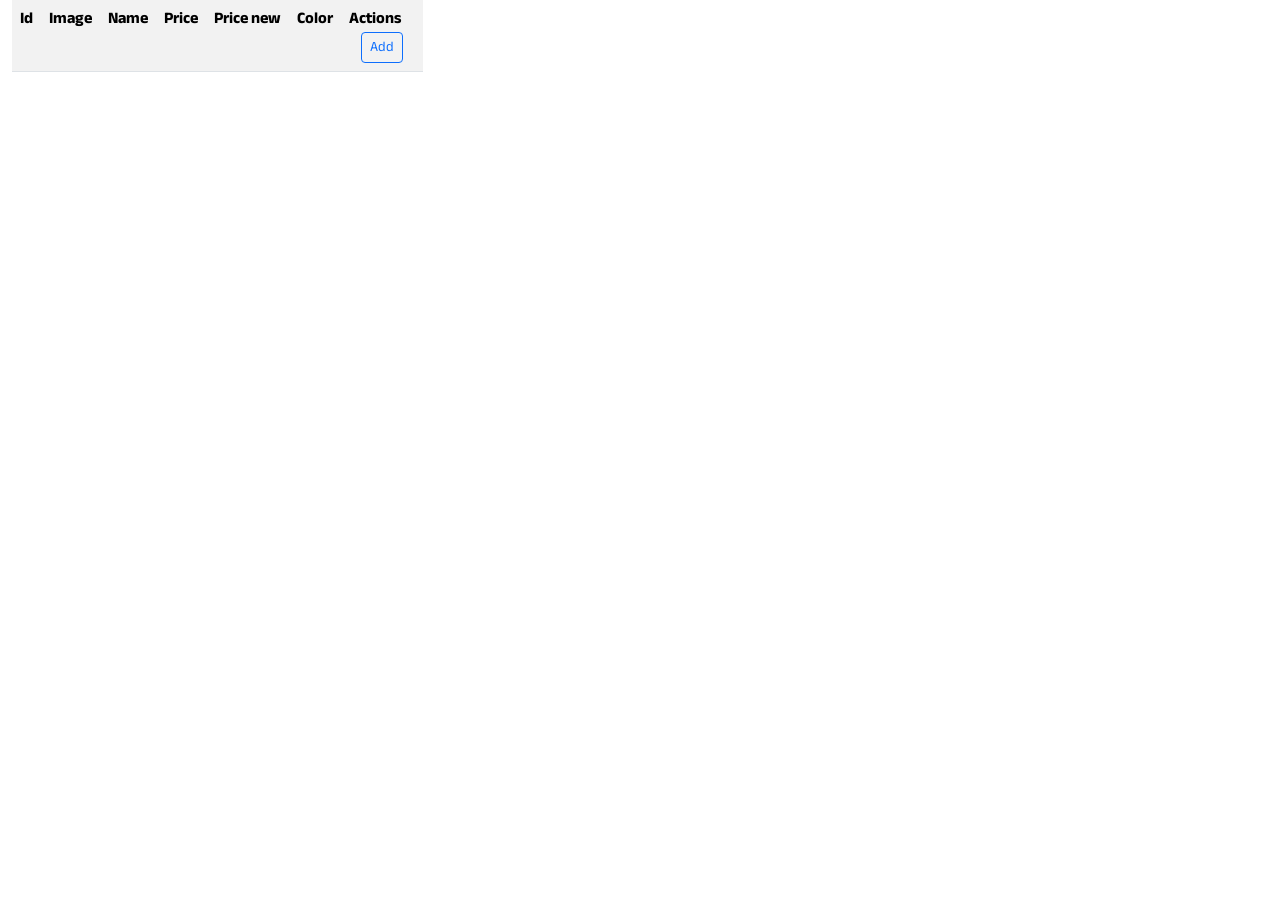
<file: src/main/resources/templates/change.html>
<!doctype html>
<head>
    <meta charset="UTF-8">
    <meta name="viewport"
          content="width=device-width, user-scalable=no, initial-scale=1.0, maximum-scale=1.0, minimum-scale=1.0">
    <meta http-equiv="X-UA-Compatible" content="ie=edge">
    <title>Jewelries</title>
    <link href="https://cdn.jsdelivr.net/npm/bootstrap@5.0.2/dist/css/bootstrap.min.css" rel="stylesheet"
          integrity="sha384-EVSTQN3/azprG1Anm3QDgpJLIm9Nao0Yz1ztcQTwFspd3yD65VohhpuuCOmLASjC" crossorigin="anonymous">
    <link href="https://fonts.googleapis.com/css2?family=Anek+Gujarati:wght@200;300;400;600&family=Roboto:wght@100;400;500&display=swap" rel="stylesheet">
    <link href="../static/css/style.css" rel="stylesheet">
    <script src="https://code.jquery.com/jquery-3.6.0.min.js" integrity="sha256-/xUj+3OJU5yExlq6GSYGSHk7tPXikynS7ogEvDej/m4=" crossorigin="anonymous"></script>
    <script src="https://cdnjs.cloudflare.com/ajax/libs/bootstrap/5.0.1/js/bootstrap.bundle.min.js"></script>
</head>
<body>
<div class="container" id="container">
    <table class="table table-striped w-auto">
        <tr>
            <th>Id</th>
            <th>Image</th>
            <th>Name</th>
            <th>Price</th>
            <th>Price new</th>
            <th>Color</th>
            <th>Actions <div class="container">
                <button type="button" class="btn btn-outline-primary btn-sm addJewelry" data-bs-toggle="modal"
                        data-bs-target="#modalAdd">Add</button>
            </div></th>
        </tr>
        <tbody id="data">

        </tbody>
    </table>
</div>
<div class="modal" tabindex="-1" id="modalUpdate" value="">
    <div class="modal-dialog">
        <div class="modal-content">
            <div class="modal-header">
                <h5 class="modal-title">Update jewelry</h5>
                <button type="button" class="btn-close" data-bs-dismiss="modal" aria-label="Close"></button>
            </div>
            <div class="modal-body">
                <div class="input-group mb-3">
                    <input type="text" id="name" class="form-control" placeholder="Name" value="">
                </div>
                <div class="input-group mb-3">
                    <select class="form-select" aria-label="color" id="color">
                    </select>
                </div>
                <div class="input-group mb-3">
                    <input type="text" id="price" class="form-control" placeholder="Price">
                </div>
                <div class="input-group mb-3">
                    <input type="text" id="priceNew" class="form-control" placeholder="New price">
                </div>
                <div class="input-group mb-3">
                    <input class="form-control" type="file" id="file">
                </div>
            </div>
            <div class="modal-footer">
                <button type="button" id="cancelUpdate" class="btn btn-secondary" data-bs-dismiss="modal">Cancel</button>
                <button type="button" class="btn btn-primary" id="buttonUpdate">OK</button>
            </div>
        </div>
    </div>
</div>
<div class="modal" tabindex="-1" id="modalDelete" value="">
    <div class="modal-dialog">
        <div class="modal-content">
            <div class="modal-header">
                <h5 class="modal-title">Delete book</h5>
                <button type="button" class="btn-close" data-bs-dismiss="modal" aria-label="Close"></button>
            </div>
            <div class="modal-body">
                <p>Are you sure?</p>
            </div>
            <div class="modal-footer">
                <button type="button" class="btn btn-secondary" data-bs-dismiss="modal">Cancel</button>
                <button type="button" class="btn btn-primary deleteBook" id="buttonDelete">OK</button>
            </div>
        </div>
    </div>
</div>
<div class="modal" tabindex="-1" id="modalAdd" value="">
    <div class="modal-dialog">
        <div class="modal-content">
            <div class="modal-header">
                <h5 class="modal-title">Add jewelry</h5>
                <button type="button" class="btn-close" data-bs-dismiss="modal" aria-label="Close"></button>
            </div>
            <div class="modal-body">
                <div class="input-group mb-3">
                    <input type="text" id="aname" class="form-control" placeholder="name" value="">
                </div>
                <div class="input-group mb-3">
                    <select class="form-select" aria-label="color" id="acolor">
                    </select>
                </div>
                <div class="input-group mb-3">
                    <input type="text" id="aprice" class="form-control" placeholder="price">
                </div>
                <div class="input-group mb-3">
                    <input type="text" id="apriceNew" class="form-control" placeholder="new price">
                </div>
                <div class="input-group mb-3">
                    <input class="form-control" type="file" id="afile">
                </div>
            </div>
            <div class="modal-footer">
                <button type="button" id="cancelAdd" class="btn btn-secondary" data-bs-dismiss="modal">Cancel</button>
                <button type="button" class="btn btn-primary" id="buttonAdd">OK</button>
            </div>
        </div>
    </div>
</div>
<script src="../static/js/showJewelries.js"></script>
<script src="../static/js/updateJewelry.js"></script>
<script src="../static/js/deleteJewelry.js"></script>
<script>
    let selectColor =  $("#modalAdd #acolor");
    for (let i=0; i<colors.length; i++){
        let option = $('<option>');
        option.html(colors[i]);
        selectColor.append(option);
    }

    //При подтверждении изменений (нажатии на кнопку OK)
    $(document).on("click", "#buttonAdd", async function() {
        console.log('add')
        let id = 1;
        let name = $("#modalAdd #aname").val();
        let color = $("#modalAdd #acolor").val();
        let price = $("#modalAdd #aprice").val();
        let priceNew = $("#modalAdd #apriceNew").val();
        let file = $('#afile').prop('files')[0];
        const toBase64 = file => new Promise((resolve, reject) => {
            const reader = new FileReader();
            reader.readAsDataURL(file);
            reader.onload = () => resolve(reader.result);
            reader.onerror = error => reject(error);
        });
        let image = await toBase64(file);

        const res = await fetch(`http://localhost:8080/api/jewelries`,
            {
                method:"POST",
                headers:{'Content-Type':'application/json'},
                body: JSON.stringify({id, name, color, price, priceNew, image})
            });

        //console.log(image);
        $("#modalAdd").modal().hide();
        location.reload();
    });
</script>
</body>
</html>
</file>
<file: src/main/resources/static/css/style.css>
* {
    box-sizing: border-box;
    margin: 0;
}
body{
    font-family: Anek Gujarati,Arial,Helvetica,sans-serif;
    font-size: 16px;
}
.card{
    border-radius: 4px;
    background: #fff;
    box-shadow: 0 6px 10px rgba(0,0,0,.08), 0 0 6px rgba(0,0,0,.05);
    transition: .3s transform cubic-bezier(.155,1.105,.295,1.12),.3s box-shadow,.3s -webkit-transform cubic-bezier(.155,1.105,.295,1.12);
    padding: 8px;
    margin:8px;
    cursor: pointer;
    width:25%;
}

.card:hover{
    transform: scale(1.0);
    box-shadow: 0 10px 20px rgba(0,0,0,.12), 0 4px 8px rgba(0,0,0,.06);
}

.card h3{
    font-weight: 600;
}

.card img{
    max-height: 120px;
}

@media(max-width: 990px){
    .card{
        margin: 8px;
    }
}

.icon-slider-wrapper {
    position: relative;
    width: 100px;
    padding: 5px 0 10px;
}

.icon-slider {
    max-width: 90px;
    overflow: hidden;
    position: relative;
    display: flex;
    flex-direction: row;
    list-style: none;
    padding-inline-start: 0;
}

.icon-slider .icon.selected {
    border-bottom: 1px solid #0024d6;
}

.icon-slider .icon {
    height: 16px;
    margin-right: 8px;
}

.icon-slider .icon .outer-circle {
    position: relative;
    top: 0;
    height: 10px;
    width: 10px;
    -webkit-border-radius: 50%;
    border-radius: 50%;
}

.outer-circle.M-Platinum {
    background-color: #757575;
}
.outer-circle.M-White {
    background-color: #d5d7d8;
}
.outer-circle.M-Yellow {
    background-color: #f1ca8b;
}
.outer-circle.M-Rose {
    background-color: #e2a79f;
}
.screen-reader-only {
    border: 0;
    clip: #000;
    height: 1px;
    margin: -1px;
    overflow: hidden;
    padding: 0;
    position: absolute;
    white-space: nowrap;
    width: 1px;
}

.offer-price.now-price {
    color: #0024d6;
}

.rating-stars-wrapper .rating-stars {
    font-size: 12.25px;
    letter-spacing: em(4);
    overflow: hidden;
    position: relative;
    text-align: right;
    white-space: nowrap;
    line-height: 20px;
}

[class*=" icon-"], [class^=icon-] {
    font-family: icon-font!important;
    font-style: normal;
    font-weight: 400;
    font-variant: normal;
    text-transform: none;
    line-height: 1;
    -webkit-font-smoothing: antialiased;
    -moz-osx-font-smoothing: grayscale;
}

.container{
    display:flex;
    margin-left:0;
}
</file>
